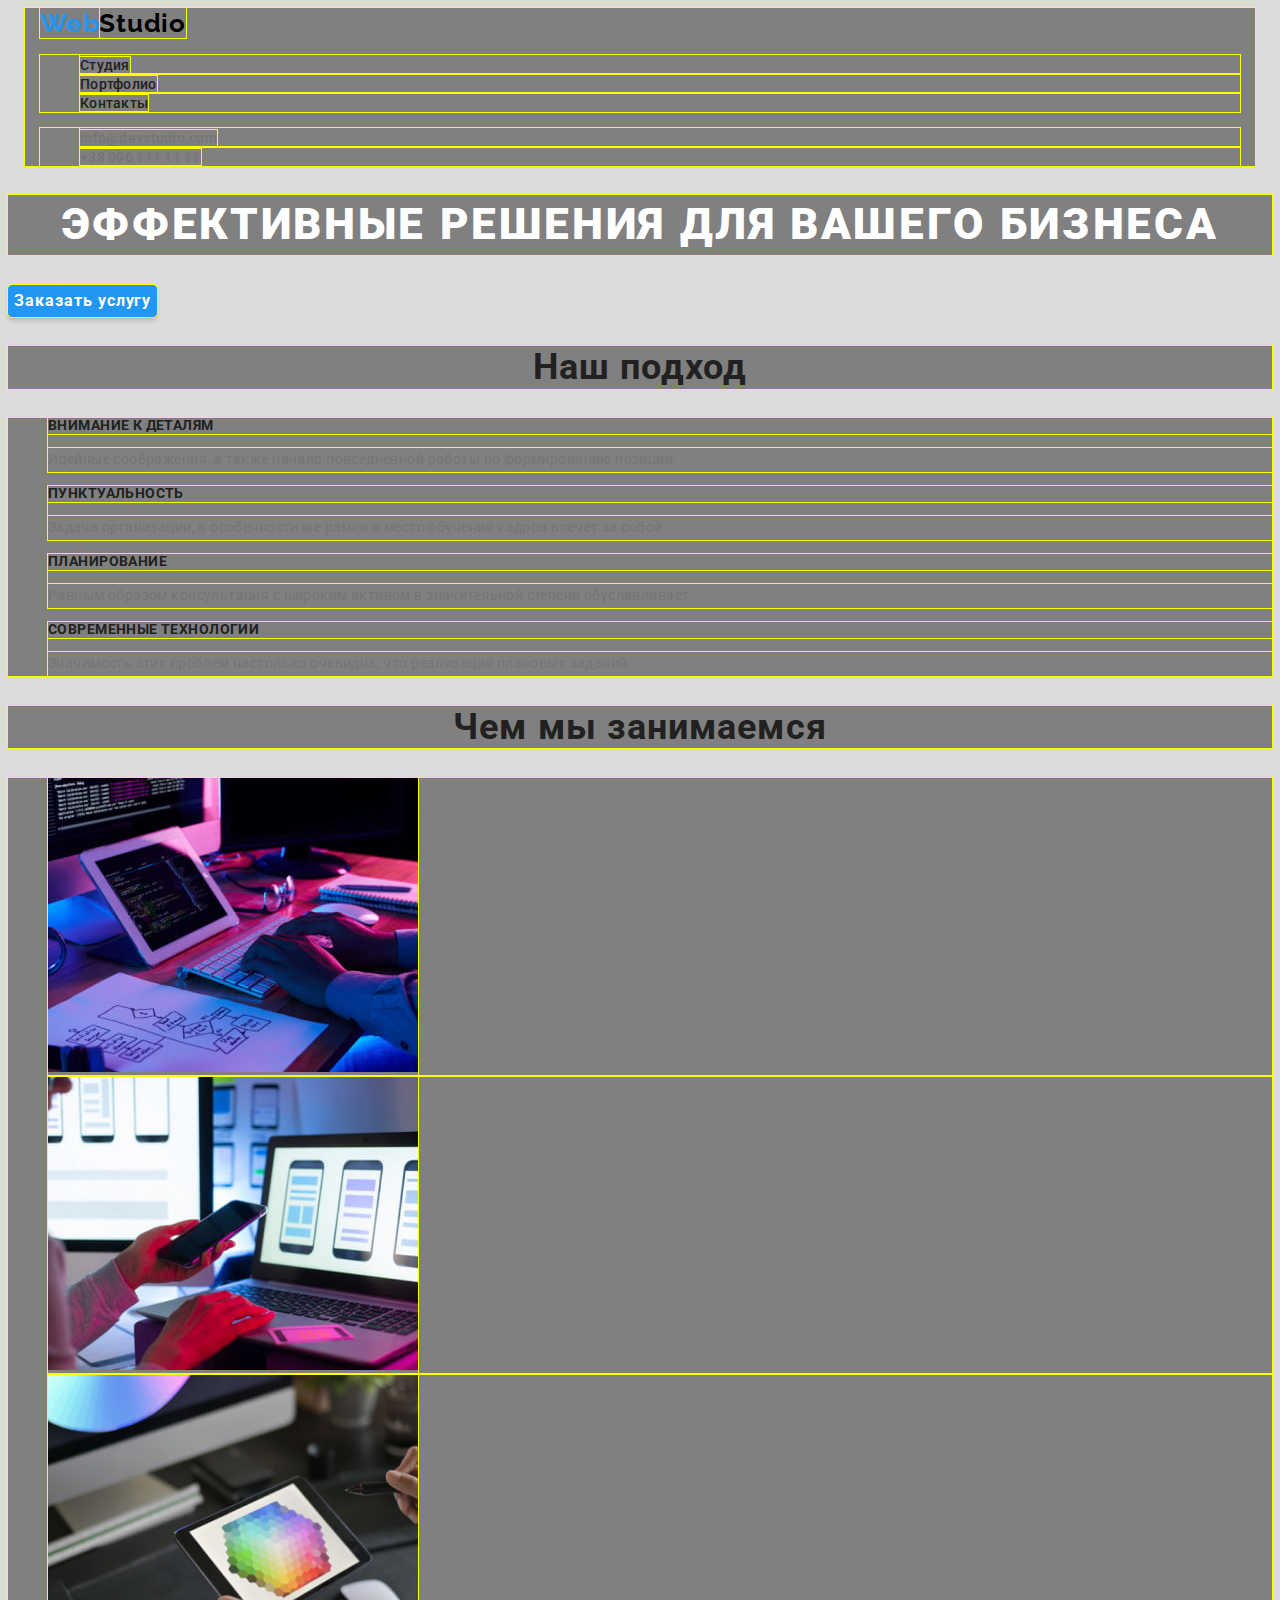
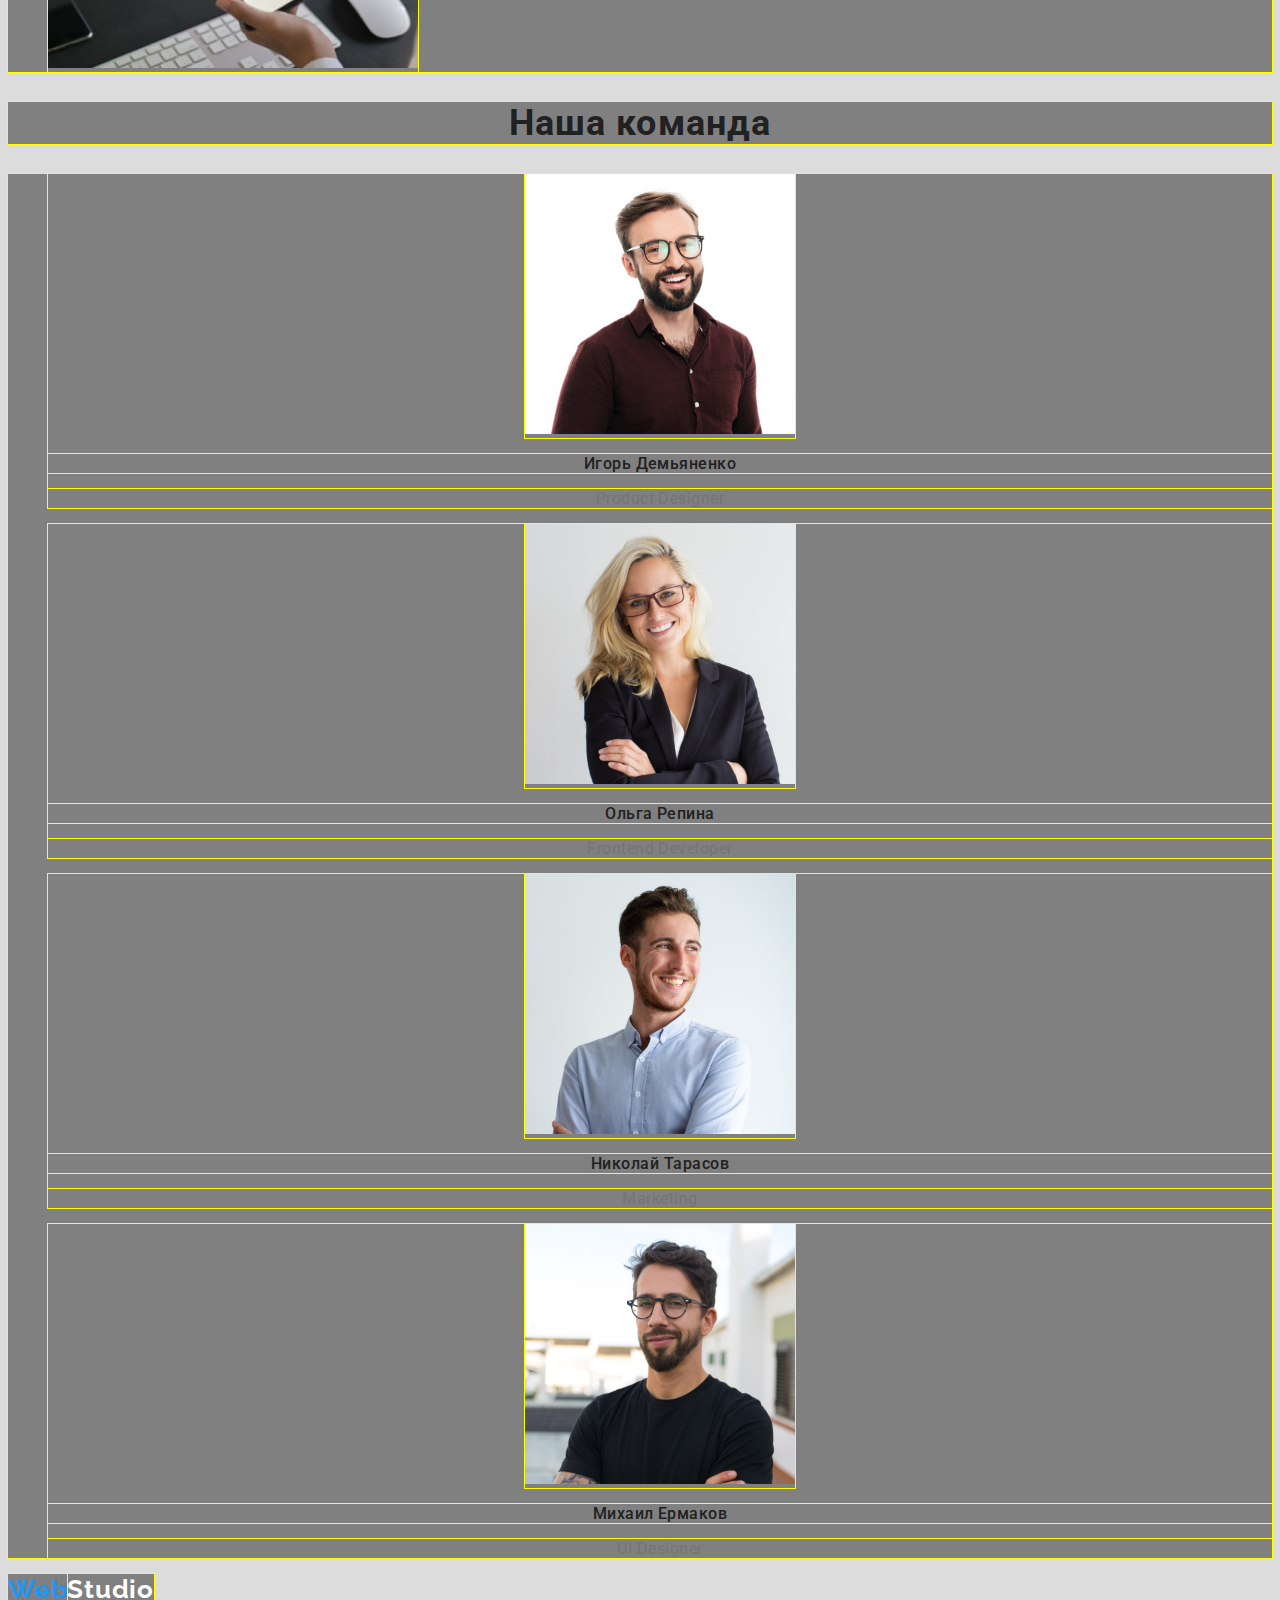
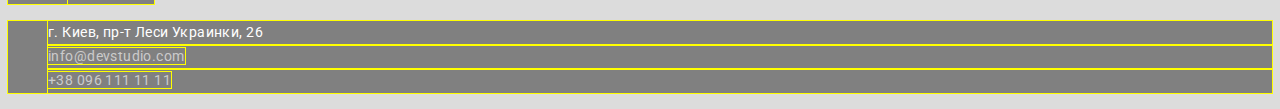
<file: index.html>
<!DOCTYPE html>
<html lang="ru">

<head>
  <meta charset="UTF-8">
  <meta http-equiv="X-UA-Compatible" content="IE=edge">
  <meta name="viewport" content="width=device-width, initial-scale=1.0">
  <link rel="stylesheet" href="https://cdnjs.cloudflare.com/ajax/libs/modern-normalize/1.0.0/modern-normalize.min.css"
    integrity="sha512-ISS7cAi1PEhQ8jnbJpJZMd29NlhNj4AWYyLOSp2CE/CsHxTCu+r+t0D2yoJudVrd0/8fTVPUVDzY5Tvli75u/g=="
    crossorigin="anonymous" referrerpolicy="no-referrer" />
  <link rel="stylesheet" href="./css/styles.css">
  <link rel="preconnect" href="https://fonts.gstatic.com">
  <link href="https://fonts.googleapis.com/css2?family=Raleway:wght@700&family=Roboto:wght@400;500;700;900&display=swap"
    rel="stylesheet">
  <title>Веб-студия</title>
</head>

<body>

  <!-- website header -->

  <header class="page-header">
    <div class="container">
      <a class="logo link" href="./index.html"><span class="accent-logo-color">Web</span>Studio</a>
      <nav class="navigation">
        <ul class="nav-list list">
          <li class="nav-list-item"><a class="nav-list-link link" href="./index.html">Студия</a></li>
          <li class="nav-list-item"><a class="nav-list-link link" href="./portfolio.html">Портфолио</a></li>
          <li class="nav-list-item"><a class="nav-list-link link" href="">Контакты</a></li>
        </ul>
      </nav>
      <ul class="page-header-contacts-list list">
        <li class="page-header-contacts-item">
          <a class="page-header-contacts-link link" href="mailto:info@devstudio.com">info@devstudio.com</a>
        </li>
        <li class="page-header-contacts-item">
          <a class="page-header-contacts-link link" href="tel:+380961111111">+38 096 111 11 11</a>
        </li>
      </ul>
    </div>
  </header>

  <!-- Main content -->

  <main class="main-content">

    <!-- Hero section -->

    <section class="hero-section">
      <h1 class="hero-title">Эффективные решения для вашего бизнеса</h1>
      <button class="modal-btn" type="button">Заказать услугу</button>
    </section>

    <!-- Benefits section -->

    <section class="benefits">
      <h2 class="title">Наш подход</h2>
      <ul class="benefits-list list">
        <li class="benefits-list-item">
          <h3 class="benefits-list-item-title">Внимание к деталям</h3>
          <p class="benefits-list-item-description">Идейные соображения, а также начало повседневной работы по формированию позиции.</p>
        </li>
        <li class="benefits-list-item">
          <h3 class="benefits-list-item-title">Пунктуальность</h3>
          <p class="benefits-list-item-description">Задача организации, в особенности же рамки и место обучения кадров влечет за собой.</p>
        </li>
        <li class="benefits-list-item">
          <h3 class="benefits-list-item-title">Планирование</h3>
          <p class="benefits-list-item-description">Равным образом консультация с широким активом в значительной степени обуславливает.</p>
        </li>
        <li class="benefits-list-item">
          <h3 class="benefits-list-item-title">Современные технологии</h3>
          <p class="benefits-list-item-description">Значимость этих проблем настолько очевидна, что реализация плановых заданий.</p>
        </li>
      </ul>
    </section>

    <!-- Serviсes section -->

    <section class="services-section">
      <h2 class="title">Чем мы занимаемся</h2>
      <ul class="services-list list">
        <li class="services-list-item">
          <a class="services-list-link" href="">
            <img class="services-list-item-img" src="./images/services/websites-development.jpg" 
              alt="Разработка сайтов под ключ" width="370" height="294">
          </a>
        </li>
        <li class="services-list-item">
          <a class="services-list-link" href="">
            <img class="services-list-item-img" src="./images/services/mobile-applications-development.jpg" 
              alt="Разработка мобильных приложений" width="370" height="294">
          </a>
        </li>
        <li class="services-list-item">
          <a class="services-list-link" href="">
            <img class="services-list-item-img" src="./images/services/projects-design.jpg" 
              alt="Дизайн проектов" width="370" height="294"></a></li>
      </ul>
    </section>
    
    <!-- Team section-->

    <section class="team-section">
      <h2 class="title">Наша команда</h2>
      <ul class="team-list list">
        <li class="team-list-item">
          <a class="team-list-item-link link" href="">
            <img class="team-list-item-img" src="./images/team/ihor-demyanenko.jpg" alt="Демьяненко Игорь" width="270" height="260">
            <h3 class="team-list-item-name">Игорь Демьяненко</h3>
            <p class="team-list-item-work-position">Product Designer</p>
          </a>
        </li>
        <li class="team-list-item">
          <a class="team-list-item-link link" href="">
            <img class="team-list-item-img" src="./images/team/olha-repina.jpg" alt="Репина Ольга" width="270" height="260">
            <h3 class="team-list-item-name">Ольга Репина</h3>
            <p class="team-list-item-work-position">Frontend Developer</p>
          </a>
        </li>
        <li class="team-list-item">
          <a class="team-list-item-link link" href="">
            <img class="team-list-item-img" src="./images/team/nikolay-tarasov.jpg" alt="Николай Тарасов" width="270" height="260">
            <h3 class="team-list-item-name">Николай Тарасов</h3>
            <p class="team-list-item-work-position">Marketing</p>
          </a>
        </li>
        <li class="team-list-item">
          <a class="team-list-item-link link" href="">
            <img class="team-list-item-img" src="./images/team/mikhail-ermakov.jpg" alt="Ермаков Михаил" width="270" height="260">
            <h3 class="team-list-item-name">Михаил Ермаков</h3>
            <p class="team-list-item-work-position">UI Designer</p>
          </a>
        </li>
      </ul>
    </section>
  </main>

  <!-- footer content -->

  <footer class="page-footer-section">
    <a class="logo link alternate-logo-color" href="./index.html"><span class="accent-logo-color">Web</span>Studio</a>
    <address class="page-footer-contacts">
      <ul class="page-footer-contacts-list list">
        <li class="page-footer-contacts-list-item">г. Киев, пр-т Леси Украинки, 26</li>
        <li class="page-footer-contacts-list-item"><a class="page-footer-contacts-list-link link" href="mailto:info@devstudio.com">info@devstudio.com</a></li>
        <li class="page-footer-contacts-list-item"><a class="page-footer-contacts-list-link link" href="tel:+380961111111">+38 096 111 11 11</a></li>
      </ul>
    </address>
  </footer>

</body>

</html>
</file>
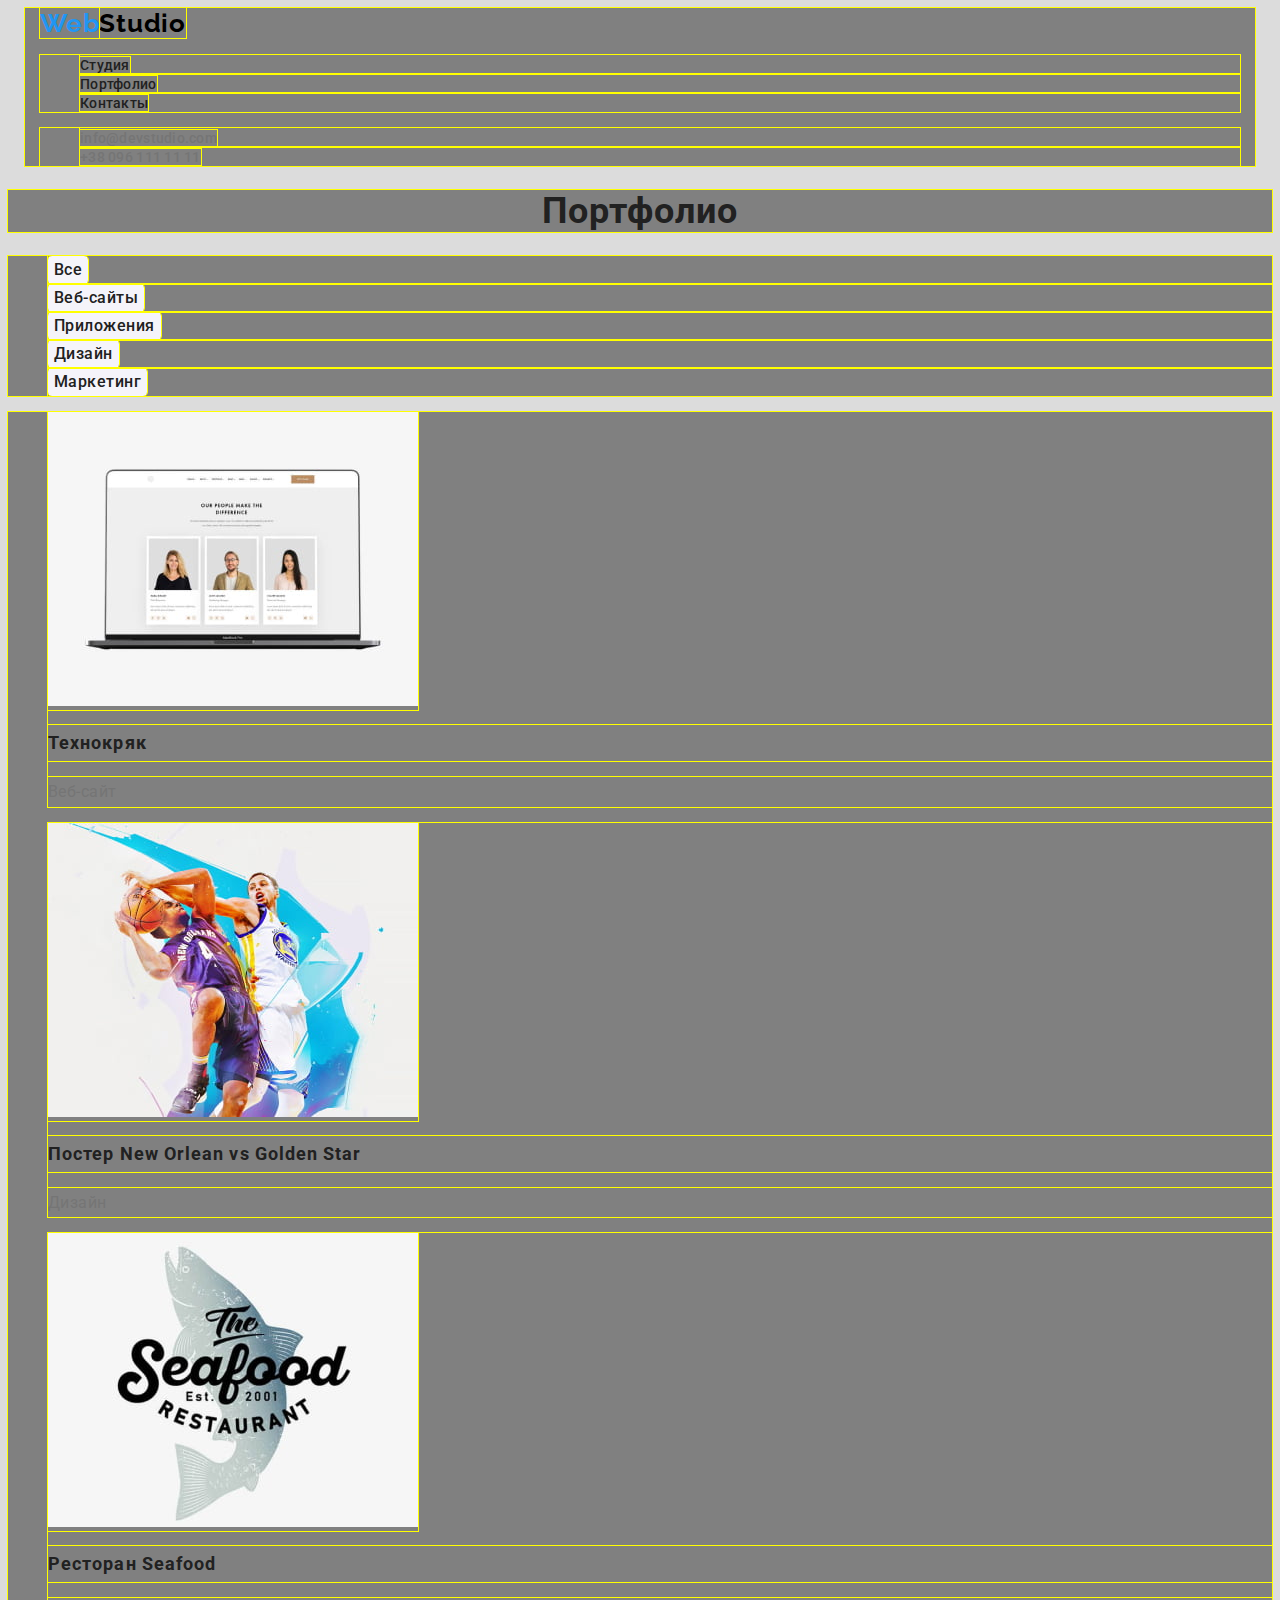
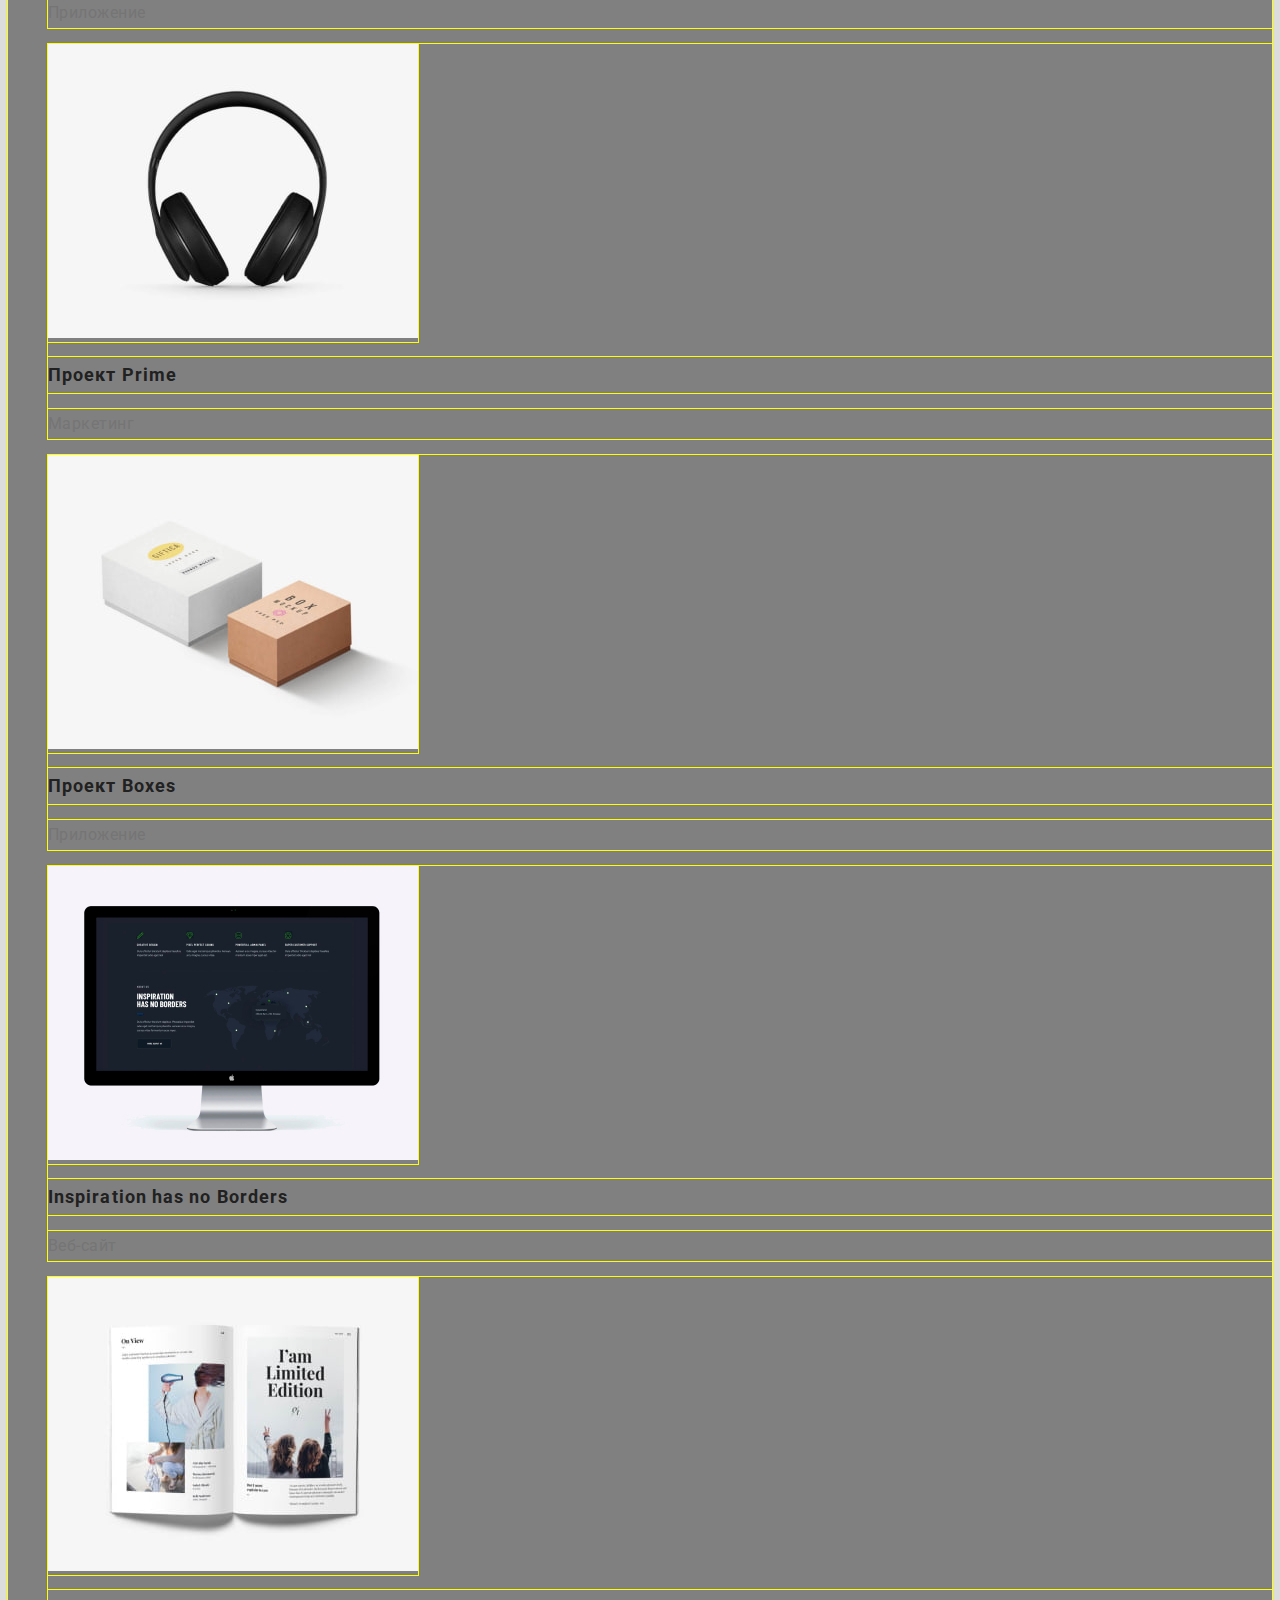
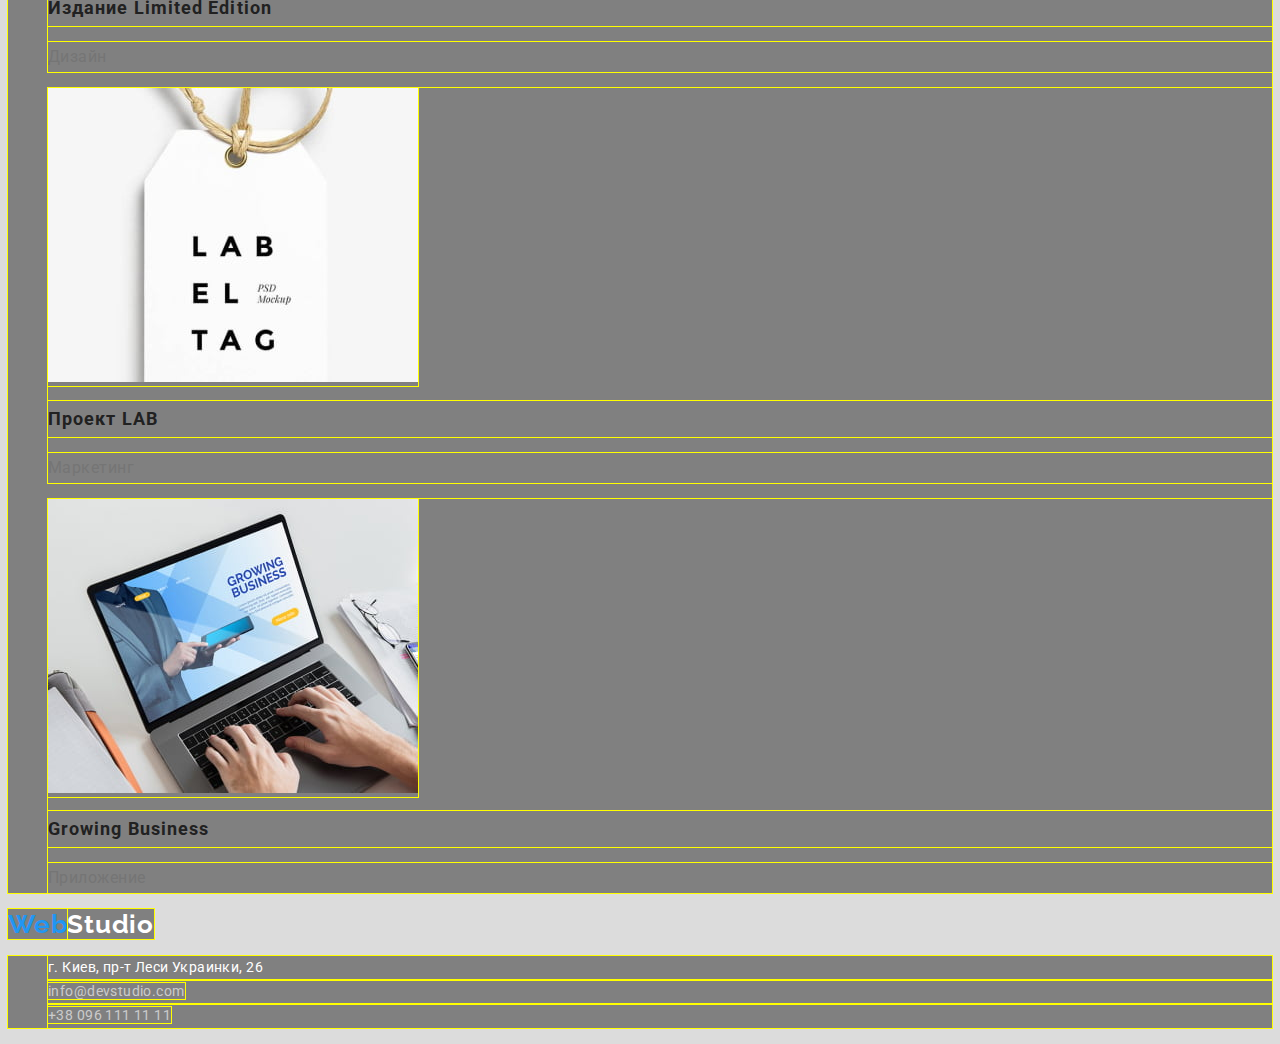
<file: portfolio.html>
<!DOCTYPE html>
<html lang="ru">

<head>
  <meta charset="UTF-8">
  <meta http-equiv="X-UA-Compatible" content="IE=edge">
  <meta name="viewport" content="width=device-width, initial-scale=1.0">
  <link rel="stylesheet" href="https://cdnjs.cloudflare.com/ajax/libs/modern-normalize/1.0.0/modern-normalize.min.css"
    integrity="sha512-ISS7cAi1PEhQ8jnbJpJZMd29NlhNj4AWYyLOSp2CE/CsHxTCu+r+t0D2yoJudVrd0/8fTVPUVDzY5Tvli75u/g=="
    crossorigin="anonymous" referrerpolicy="no-referrer" />
  <link rel="stylesheet" href="./css/styles.css">
  <link rel="preconnect" href="https://fonts.gstatic.com">
  <link href="https://fonts.googleapis.com/css2?family=Raleway:wght@700&family=Roboto:wght@400;500;700;900&display=swap"
    rel="stylesheet">
  <title>Портфолио</title>
</head>

<body>

  <!-- website header -->
  <header class="page-header">
    <div class="container">
      <a class="logo link" href="./index.html"><span class="accent-logo-color">Web</span>Studio</a>
      <nav class="navigation">
        <ul class="nav-list list">
          <li class="nav-list-item"><a class="nav-list-link link" href="./index.html">Студия</a></li>
          <li class="nav-list-item"><a class="nav-list-link link" href="./portfolio.html">Портфолио</a></li>
          <li class="nav-list-item"><a class="nav-list-link link" href="">Контакты</a></li>
        </ul>
      </nav>
      <ul class="page-header-contacts-list list">
        <li class="page-header-contacts-item">
          <a class="page-header-contacts-link link" href="mailto:info@devstudio.com">info@devstudio.com</a>
        </li>
        <li class="page-header-contacts-item">
          <a class="page-header-contacts-link link" href="tel:+380961111111">+38 096 111 11 11</a>
        </li>
      </ul>
    </div>
  </header>

  <main class="main-content">

      <!-- portfolio section -->
      
      <section class="portfolio-section">
        <h1 class="title">Портфолио</h1>
      
        <!-- projects filter -->
      
        <ul class="filter-list list">
          <li class="filter-list-item">
            <button class="filter-list-btn" type="button">Все</button>
          </li>
          <li class="filter-list-item">
            <button class="filter-list-btn" type="button">Веб-сайты</button>
          </li>
          <li class="filter-list-item">
            <button class="filter-list-btn" type="button">Приложения</button>
          </li>
          <li class="filter-list-item">
            <button class="filter-list-btn" type="button">Дизайн</button>
          </li>
          <li class="filter-list-item">
            <button class="filter-list-btn" type="button">Маркетинг</button>
          </li>
        </ul>
      
        <!-- projects list -->
      
        <ul class="projects-list list">
          <li class="projects-list-item">
            <a class="projects-list-item-link link" href="">
              <img class="projects-list-item-img" src="./images/portfolio/tehnokryak.jpg" 
                alt="Страница сайта" width="370" height="294">
              <h2 class="projects-list-item-name">Технокряк</h2>
              <p class="projects-list-item-type">Веб-сайт</p>
            </a>
          </li>

          <li class="projects-list-item">
            <a class="projects-list-item-link link" href="">
              <img class="projects-list-item-img" src="./images/portfolio/new-orlean-vs-golden-star.jpg" 
                alt="Постер" width="370" height="294">
              <h2 class="projects-list-item-name" lang="en">Постер New Orlean vs Golden Star</h2>
              <p class="projects-list-item-type">Дизайн</p>
            </a>
          </li>

          <li class="projects-list-item">
            <a class="projects-list-item-link link" href="">
              <img class="projects-list-item-img" src="./images/portfolio/seafood.jpg" 
                alt="Логотип ресторана" width="370" height="294">
              <h2 class="projects-list-item-name" lang="en">Ресторан Seafood</h2>
              <p class="projects-list-item-type">Приложение</p>
            </a>
          </li>

          <li class="projects-list-item">
            <a class="projects-list-item-link link" href="">
              <img class="projects-list-item-img" src="./images/portfolio/prime.jpg" 
                alt="Наушники" width="370" height="294">
              <h2 class="projects-list-item-name" lang="en">Проект Prime</h2>
              <p class="projects-list-item-type">Маркетинг</p>
            </a>
          </li>

          <li class="projects-list-item">
            <a class="projects-list-item-link link" href="">
              <img class="projects-list-item-img" src="./images/portfolio/boxes.jpg" 
                alt="Две коробки" width="370" height="294">
              <h2 class="projects-list-item-name" lang="en">Проект Boxes</h2>
              <p class="projects-list-item-type">Приложение</p>
            </a>
          </li>

          <li class="projects-list-item">
            <a class="projects-list-item-link link" href="">
              <img class="projects-list-item-img" src="./images/portfolio/inspiration-has-no-borders.jpg" 
                alt="Страница сайта" width="370" height="294">
              <h2 class="projects-list-item-name" lang="en">Inspiration has no Borders</h2>
              <p class="projects-list-item-type">Веб-сайт</p>
            </a>
          </li>

          <li class="projects-list-item">
            <a class="projects-list-item-link link" href="">
              <img class="projects-list-item-img" src="./images/portfolio/limited-edition.jpg" 
                alt="Открытая книга" width="370" height="294">
              <h2 class="projects-list-item-name" lang="en">Издание Limited Edition</h2>
              <p class="projects-list-item-type">Дизайн</p>
            </a>
          </li>

          <li class="projects-list-item">
            <a class="projects-list-item-link link" href="">
              <img class="projects-list-item-img" src="./images/portfolio/lab.jpg" 
                alt="Бирка" width="370" height="294">
              <h2 class="projects-list-item-name" lang="en">Проект LAB</h2>
              <p class="projects-list-item-type">Маркетинг</p>
            </a>
          </li>

          <li class="projects-list-item">
            <a class="projects-list-item-link link" href="">
              <img class="projects-list-item-img" src="./images/portfolio/growing-business.jpg" 
                alt="Нотбкук с загруженным приложением" width="370" height="294">
              <h2 class="projects-list-item-name" lang="en">Growing Business</h2>
              <p class="projects-list-item-type">Приложение</p>
            </a>
          </li>
        </ul>
      
      </section>
  </main>

    <!-- footer content -->
    <footer class="page-footer-section">
      <a class="logo link alternate-logo-color" href="./index.html"><span class="accent-logo-color">Web</span>Studio</a>
      <address class="page-footer-contacts">
        <ul class="page-footer-contacts-list list">
          <li class="page-footer-contacts-list-item">г. Киев, пр-т Леси Украинки, 26</li>
          <li class="page-footer-contacts-list-item"><a class="page-footer-contacts-list-link link"
              href="mailto:info@devstudio.com">info@devstudio.com</a></li>
          <li class="page-footer-contacts-list-item"><a class="page-footer-contacts-list-link link"
              href="tel:+380961111111">+38 096 111 11 11</a></li>
        </ul>
      </address>
    </footer>

</body>
</html>
</file>
<file: css/styles.css>
/* 6594 символов + 6010 символов + 250 строк.  */
/* ------------------------- VARIABLES ------------------------- */

:root {
  --primary-text-color: #757575;
  --titles-text-color: #212121;
  --main-logo-color: #000000;
  --alternate-logo-color: #ffffff;
  --accent-logo-color: #2196f3;
  --hover-modal-btn-color: #188ce8;
  --footer-contacts-color: rgba(255, 255, 255, 0.6);
  --filter-btn-color: #f5f4fa;
  --logo-font-family: 'Raleway', 'Arial', 'Helvetica', sans-serif;
  --main-font-family: 'Roboto', 'Arial', 'Helvetica', sans-serif;
}

/* ------------------------- END VARIABLES ------------------------- */

/* ------------------------- GLOBAL ------------------------- */

body {
  font-family: var(--main-font-family);
  color: var(--primary-text-color);
  /* temporary background */
  background-color: rgb(220, 220, 220);
}

.link {
  text-decoration: none;
  color: inherit;
}

.list {
  list-style: none;
}

.container {
  width: 1200px;
  padding: 0 15px;
  margin: 0 auto;
}

h1,
h2,
h3,
p,
a,
button,
ul,
li,
div,
span {
  outline: 1px solid yellow;
  background-color: grey;
}

/* ------------------------- END GLOBAL ------------------------- */

/* ------------------------- COMPONENTS ------------------------- */

/* ------------------------- LOGO ------------------------- */

.logo {
  font-family: var(--logo-font-family);
  font-weight: 700;
  font-size: 26px;
  line-height: 1.19;
  letter-spacing: 0.03em;
  color: var(--main-logo-color);
}

.accent-logo-color {
  color: var(--accent-logo-color);
}

.logo.alternate-logo-color {
  color: var(--alternate-logo-color);
}

/* ------------------------- END LOGO ------------------------- */

/* ------------------------- MODAL BUTTON ------------------------- */

.modal-btn {
  font-family: inherit;
  font-weight: 700;
  font-size: 16px;
  line-height: 1.87;
  text-align: center;
  letter-spacing: 0.06em;
  color: var(--alternate-logo-color);
  background-color: var(--accent-logo-color);
  cursor: pointer;
  border: none;
  border-radius: 4px;
  box-shadow: 0px 4px 4px rgba(0, 0, 0, 0.15);
}

.modal-btn:hover,
.modal-btn:focus {
  background-color: var(--hover-modal-btn-color);
}

/* ------------------------- END MODAL BUTTON ------------------------- */

/* ------------------------- FILTER BUTTON ------------------------- */

.filter-list-btn {
  font-family: inherit;
  font-weight: 500;
  font-size: 16px;
  line-height: 1.62;
  text-align: center;
  letter-spacing: 0.03em;
  color: var(--titles-text-color);
  background-color: var(--filter-btn-color);
  cursor: pointer;
  border: none;
  border-radius: 4px;
}

.filter-list-btn:hover,
.filter-list-btn:focus {
  background-color: var(--accent-logo-color);
  box-shadow: 0px 3px 1px rgba(0, 0, 0, 0.1), 0px 1px 2px rgba(0, 0, 0, 0.08),
    0px 2px 2px rgba(0, 0, 0, 0.12);
  color: var(--alternate-logo-color);
}

/* ------------------------- END FILTER BUTTON ------------------------- */

/* ------------------------- TITLES ------------------------- */

.title {
  font-size: 36px;
  line-height: 1.17;
  text-align: center;
  letter-spacing: 0.03em;
  color: var(--titles-text-color);
}

/* ------------------------- END TITLES ------------------------- */

/* ------------------------- HEADER ------------------------- */

.nav-list-link,
.page-header-contacts-link {
  font-weight: 500;
  font-size: 14px;
  line-height: 1.14;
  letter-spacing: 0.02em;
}

.nav-list-link {
  color: var(--titles-text-color);
}

.nav-list-link:hover,
.nav-list-link:focus,
.page-header-contacts-link:hover,
.page-header-contacts-link:focus {
  color: var(--accent-logo-color);
}

/* ------------------------- END HEADER ------------------------- */

/* ------------------------- FOOTER ------------------------- */

.page-footer-contacts {
  font-style: normal;
}

.page-footer-contacts-list-item {
  font-size: 14px;
  line-height: 1.71;
  letter-spacing: 0.03em;
  color: var(--alternate-logo-color);
}

.page-footer-contacts-list-link {
  color: var(--footer-contacts-color);
}

/* ------------------------- END FOOTER ------------------------- */

/* ------------------------- END COMPONENTS ------------------------- */

/* ------------------------- HERO ------------------------- */

.hero-title {
  font-weight: 900;
  font-size: 44px;
  line-height: 1.36;
  text-align: center;
  letter-spacing: 0.06em;
  text-transform: uppercase;
  color: var(--alternate-logo-color);
}

/* ------------------------- END HERO ------------------------- */

/* ------------------------- BENEFITS ------------------------- */

.benefits-list-item-title {
  font-size: 14px;
  line-height: 1.14;
  letter-spacing: 0.03em;
  text-transform: uppercase;
  color: var(--titles-text-color);
}

.benefits-list-item-description {
  font-size: 14px;
  line-height: 1.71;
  letter-spacing: 0.03em;
}

/* ------------------------- END BENEFITS ------------------------- */

/* ------------------------- SERVICES ------------------------- */

/* ------------------------- END SERVICES ------------------------- */

/* ------------------------- TEAM ------------------------- */

.team-list {
  text-align: center;
}

.team-list-item-name {
  font-weight: 500;
  font-size: 16px;
  line-height: 1.19;
  letter-spacing: 0.03em;
  color: var(--titles-text-color);
}

.team-list-item-work-position {
  font-size: 16px;
  line-height: 1.19;
  letter-spacing: 0.03em;
}

/* ------------------------- END TEAM ------------------------- */

/* ------------------------- PORTFOLIO ------------------------- */

.projects-list-item-name {
  font-size: 18px;
  line-height: 2;
  letter-spacing: 0.06em;
  color: var(--titles-text-color);
}

.projects-list-item-type {
  font-size: 16px;
  line-height: 1.87;
  letter-spacing: 0.03em;
}

/* ------------------------- END PORTFOLIO ------------------------- */
</file>
